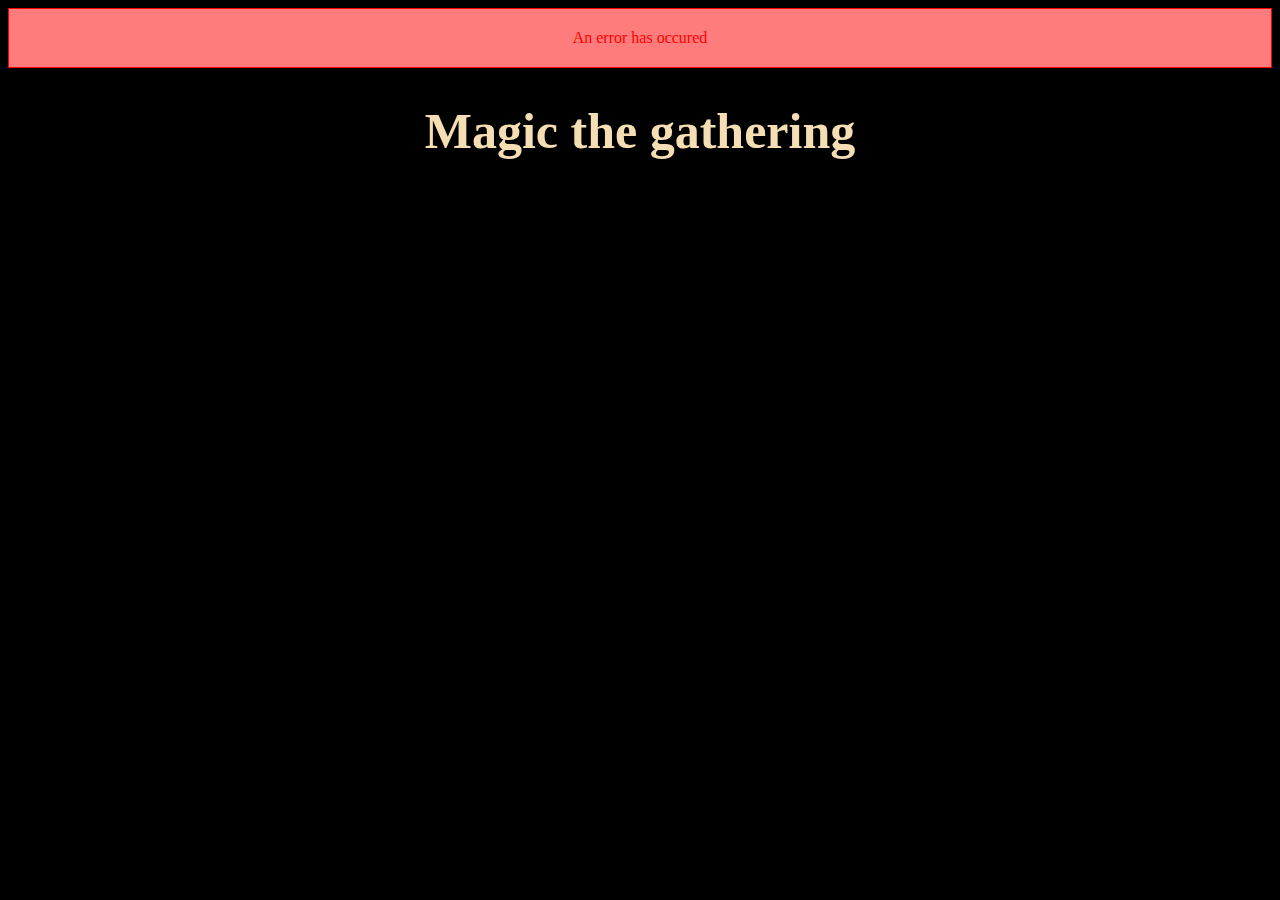
<file: index.html>
<!DOCTYPE html>
<html lang="en">
<head>
    <meta charset="UTF-8">
    <meta http-equiv="X-UA-Compatible" content="IE=edge">
    <meta name="viewport" content="width=device-width, initial-scale=1.0">
    <link rel="stylesheet" href="/css/style.css">
    <title>Magic the gathering</title>
</head>
<body>
    <div class="alert"></div>
    <div>
        <h1>Magic the gathering</h1>
    </div>
    <div class="contact"></div>
    <main></main>
    <script src="/js/components/alert.js"></script>
    <script src="/js/script.js"></script>
</body>
</html>
</file>
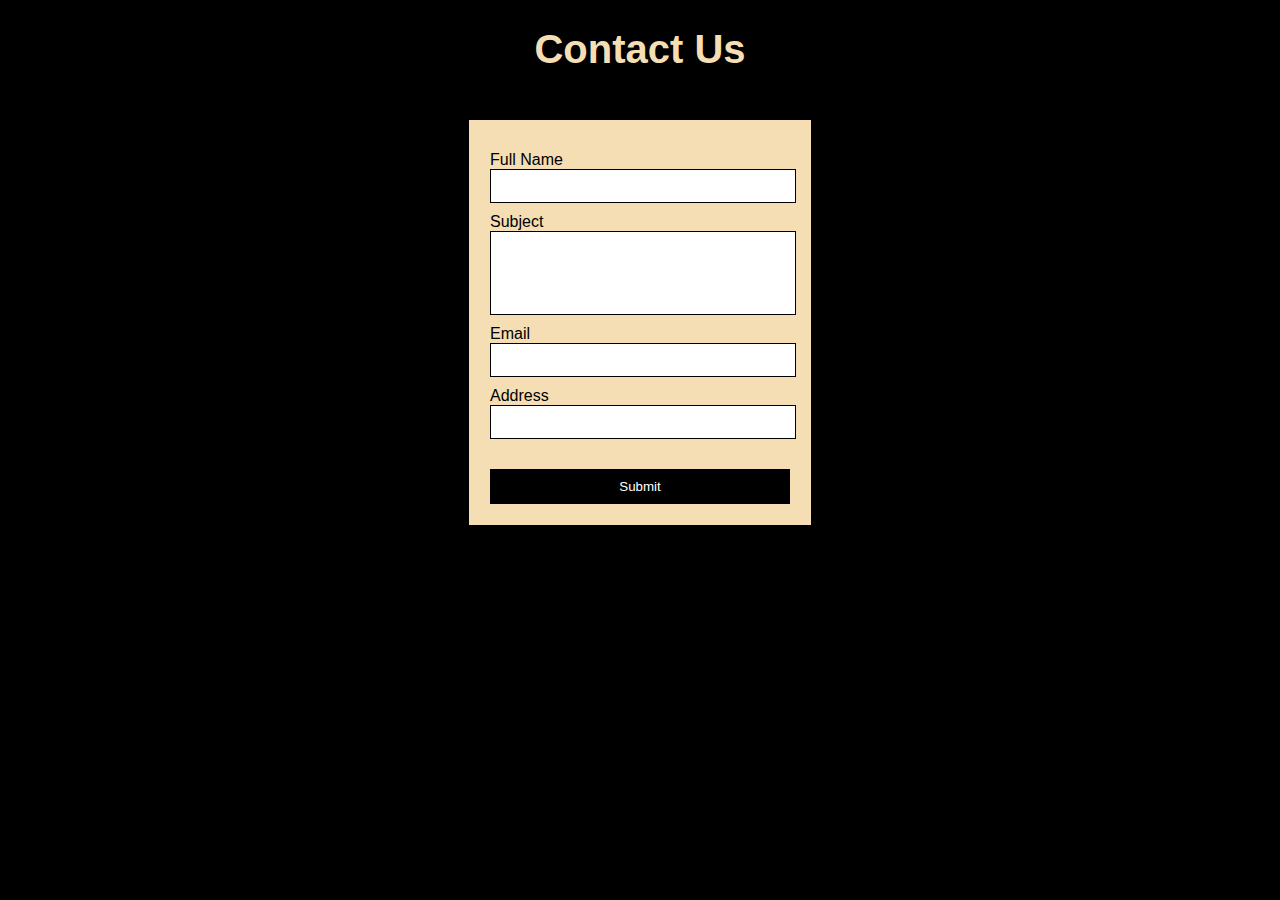
<file: contact.html>
<!DOCTYPE html>
<html lang="en">
<head>
    <meta charset="UTF-8">
    <meta http-equiv="X-UA-Compatible" content="IE=edge">
    <meta name="viewport" content="width=device-width, initial-scale=1.0">
    <link rel="stylesheet" href="/css/contact.css">
    <title>Contact</title>
</head>
<body>
    <div>
        <h1>Contact Us</h1>
    </div>
    <main>
        <div class="form_div">
            <form>
                <label for="fullname">Full Name</label>
				<input type="text" name="fullname" id="fullname" />
				<p class="error fullNameError">Please enter a full name</p>

				<label for="subject">Subject</label>
				<input type="text" name="subject" id="subject" />
				<p class="error subjectError">Please enter a subject</p>

				<label for="email">Email</label>
				<input type="text" name="email" id="email" />
				<p class="error emailError">Please enter a valid email</p>

				<label for="address">Address</label>
				<input type="text" name="address" id="address" />
				<p class="error addressError">Please enter a valid address</p>

				<button id="submit">Submit</button>
            </form>
        </div>
    </main>
    <script src="/js/contact.js"></script>
</body>
</html>
</file>
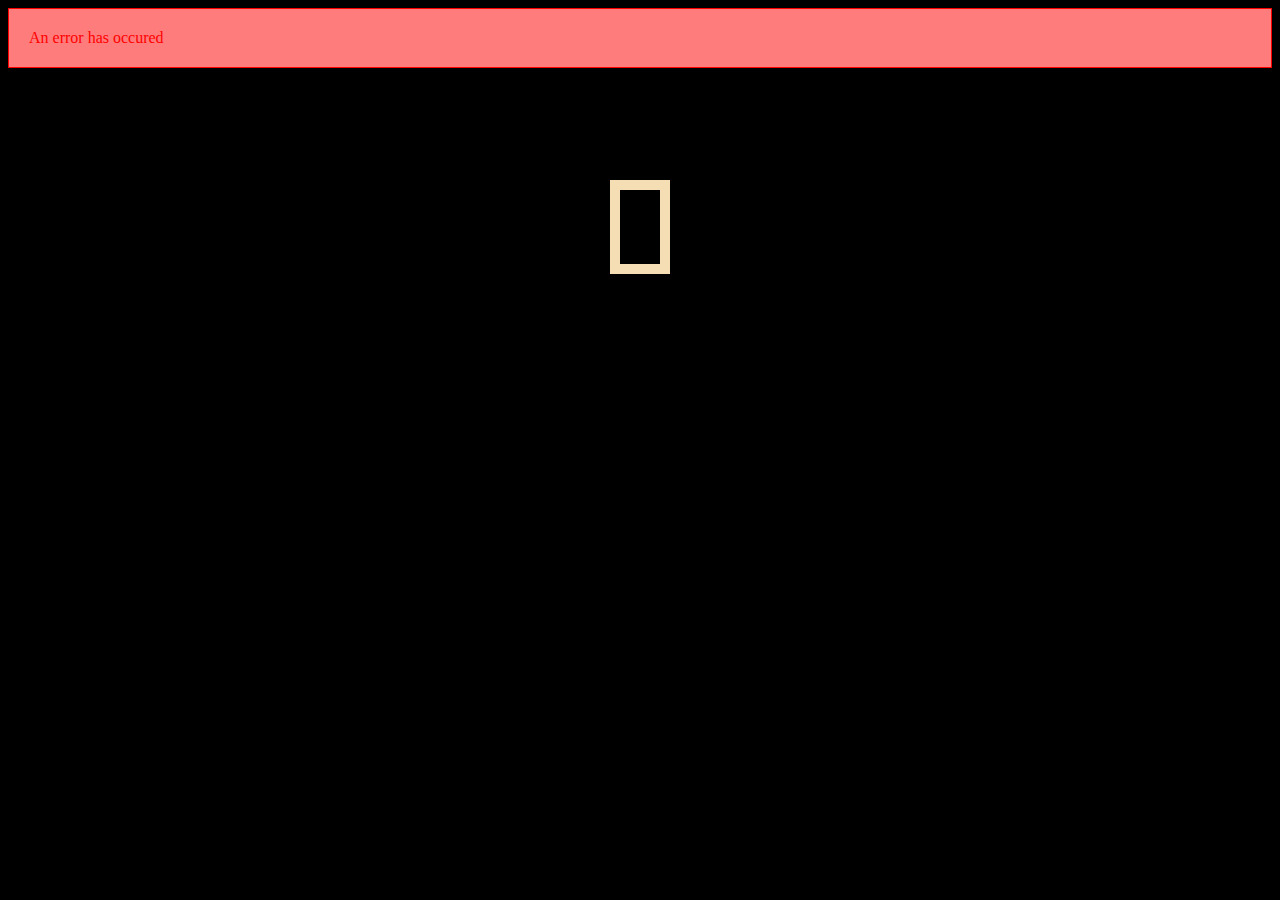
<file: details.html>
<!DOCTYPE html>
<html lang="en">
<head>
    <meta charset="UTF-8">
    <meta http-equiv="X-UA-Compatible" content="IE=edge">
    <meta name="viewport" content="width=device-width, initial-scale=1.0">
    <link rel="stylesheet" href="/css/details.css">
    <title></title>
</head>
<body>
    <div class="alert"></div>
    <main>
        <div id="cards">
            <h1></h1>
            <div class="setName"></div>
            <div class="rarity"></div>
            <div class="type"></div>
            <div class="layout"></div>
            <div class="artist"></div>
        </div>
    </main>
    <script src="/js/components/alert.js"></script>
    <script src="/js/details.js"></script>
</body>
</html>
</file>
<file: css/style.css>
body {
  text-align: center;
  background-color: black;
  justify-content: center;
}

h1 {
  font-size: 50px;
  color: wheat;
}

p {
  color: wheat;
}

main {
  display: flex;
  flex-wrap: wrap;
  justify-content: center;
  column-gap: 10px;
  row-gap: 10px;
}

.cards {
  padding: 10px;
  border: solid wheat 5px;
  width: 220px;
  text-align: center;
}

.alert {
  width: 100%;
}

.danger {
  background-color: rgb(255 124 124);
  color: red;
  border: solid 1px red;
  padding: 20px;
  transition: 2s;
}

a {
  display: block;
  background-color: wheat;
  padding: 15px 10px;
  text-decoration: none;
  color: black;
  font-size: 20px;
  text-align: center;
}

#contact {
  display: inline-block;
  width: 200px;
  margin-bottom: 20px;
}

a:hover {
  text-decoration: underline;
}
</file>
<file: css/contact.css>
body {
  font-family: "Gill Sans", "Gill Sans MT", Calibri, "Trebuchet MS", sans-serif;
  background-color: black;
  color: black;
}

h1 {
  text-align: center;
  font-size: 40px;
  color: wheat;
}

main {
  margin-top: 3rem;
  display: flex;
  flex-wrap: wrap;
  width: 100%;
  justify-content: center;
}

.form_div {
  background-color: wheat;
  padding: 20px;
  width: 300px;
  border: solid wheat 1px;
}

input[type="text"] {
  width: 100%;
  height: 30px;
  border: solid 1px black;
  outline: none;
}

label {
  margin-top: 10px;
  display: block;
}

p {
  padding: 0px;
  margin: 0px;
}

#subject {
  height: 80px;
}

.error {
  color: red;
  display: none;
}

button {
  margin-top: 30px;
  background-color: black;
  width: 100%;
  padding: 10px;
  border: none;
  color: white;
  cursor: pointer;
}

button:hover {
  text-decoration: underline;
}

.hide {
  display: none;
}

.show {
  display: block;
}
</file>
<file: css/details.css>
body {
  background-color: black;
  color: wheat;
}

main {
  display: flex;
  justify-content: center;
  column-gap: 10px;
  row-gap: 10px;
  margin-top: 7rem;
}

#cards {
  padding: 20px;
  border: solid wheat 10px;
  width: fit-content;
  text-align: center;
}

h1 {
  font-size: 50px;
}

p {
  font-size: 20px;
}

.alert {
  width: 100%;
}

.danger {
  background-color: rgb(255 124 124);
  color: red;
  border: solid 1px red;
  padding: 20px;
  transition: 2s;
}
</file>
